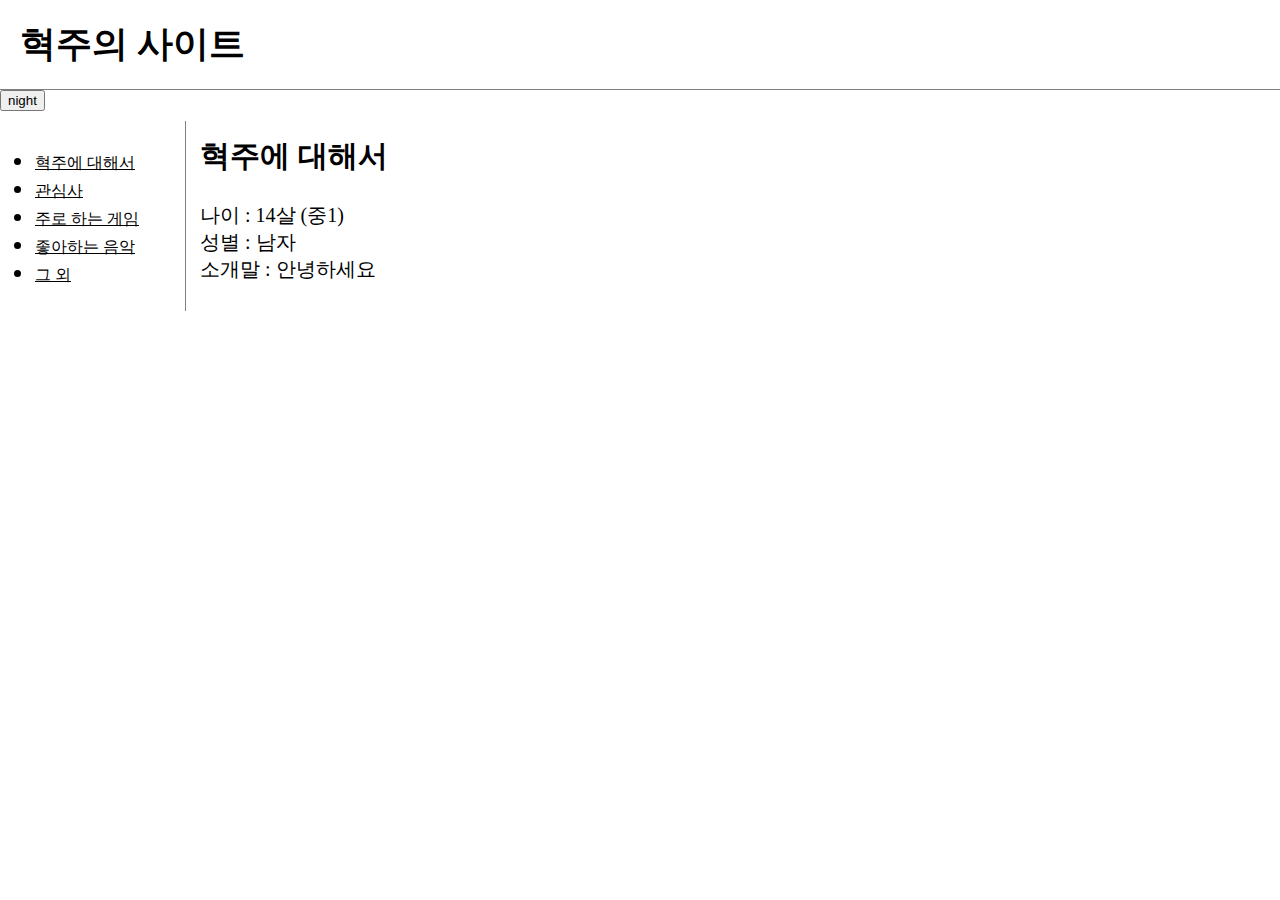
<file: index.html>
<!DOCTYPE html>
<html lang="en">
    <head>
        <meta charset="UTF-8">
        <link rel = "stylesheet" href="style.css"/>
    </head>    
    <body>
        <h1><!--<img src="Orwi.jpg">--><a class="style_color" href="index.html" style="color: black; width: 250px; height: 50px; text-decoration-line: none;"><!--Orwi-->혁주의 사이트</a></h1>
        <input class = "r" type="button" value="night" onclick="
            var target = document.querySelector('body');
            if(this.value === 'night')
            {
                /*document.querySelector('body')*/target.style.backgroundColor = 'black';
                /*document.querySelector('body')*/target.style.color = 'white';
                document.querySelector('.style_color').style.color = 'white';
                document.querySelector('.olol').style.color = 'white';
                document.querySelector('.r').value = 'day';
            }
            else
            {
                /*document.querySelector('body')*/target.style.backgroundColor = 'white';
                /*document.querySelector('body')*/target.style.color = 'black';
                document.querySelector('.style_color').style.color = 'black';
                document.querySelector('.olol').style.color = 'black';
                document.querySelector('.r').value = 'night';
            }
            ">
        <div id="grid">
            <ol>
                <li><a href="index.html" class = "olol">혁주에 대해서</a></li>
                <li><a href="2.html" class = "olol">관심사</a></li>
                <li><a href="3.html" class = "olol">주로 하는 게임</a></li>
                <li><a href="4.html" class = "olol">좋아하는 음악</a></li>
                <li><a href="5.html" class = "olol">그 외</a></li>
            </ol>
            <div id="article">
                <h2 style="font-size: 30px;">혁주에 대해서</h2>
                <a class="p"><!--<img src="Orwi.jpg" width="80px">-->나이 : 14살 (중1)<br>성별 : 남자<br>소개말 : 안녕하세요</a>
            </div>
        </div>
    </body>
</html>
</file>
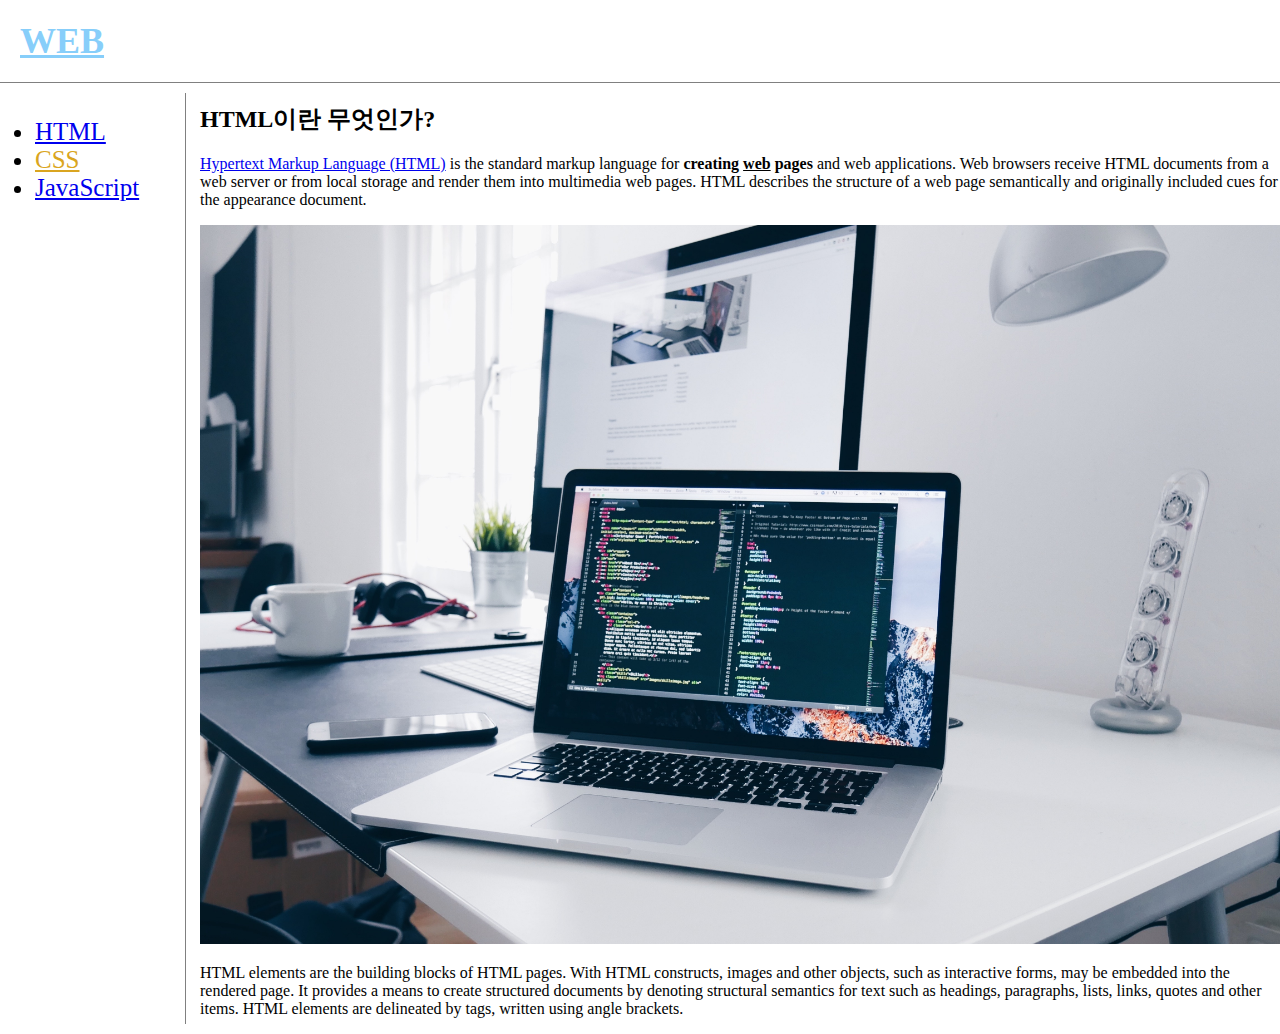
<file: 1.html>
<!DOCTYPE html>
<html lang="en">
<head>
    <title>WEB1 - HTML</title>
    <meta charset="UTF-8">
    <link rel = "stylesheet" href="style.css"/>
</head>
<html>
    <body>
        <h1><a href="index.html" style="color: lightskyblue;">WEB</a></h1>
        <div id="grid">
            <ol>
                <li><a href="1.html">HTML</a></li>
                <li><a href="2.html" style="color: goldenrod;">CSS</a></li>
                <li><a href="3.html">JavaScript</a></li>
            </ol>
            <div id =  "article">
                <h2>HTML이란 무엇인가?</h2>
                <p><a href="https://www.w3.org/TR/html5/" target="_blank" title="HTML5 specification">Hypertext 
                    Markup Language (HTML)</a> is the standard markup language for <strong>creating <u>web</u> 
                        pages</strong> and web applications. Web browsers receive HTML documents from a web 
                        server or from local storage and render them into multimedia web pages. HTML describes 
                        the structure of a web page semantically and originally included cues for the appearance 
                        document.
                </p>
                <img src="coding.jpg" width="100%">
                <p>
                    HTML elements are the building blocks of HTML pages. With HTML 
                    constructs, images and other objects, such as interactive forms, may be embedded into the 
                    rendered page. It provides a means to create structured documents by denoting structural 
                    semantics for text such as headings, paragraphs, lists, links, quotes and other items. HTML 
                    elements are delineated by tags, written using angle brackets.
                </p>
            </div>
        </div>
    </body>
</html>
</file>
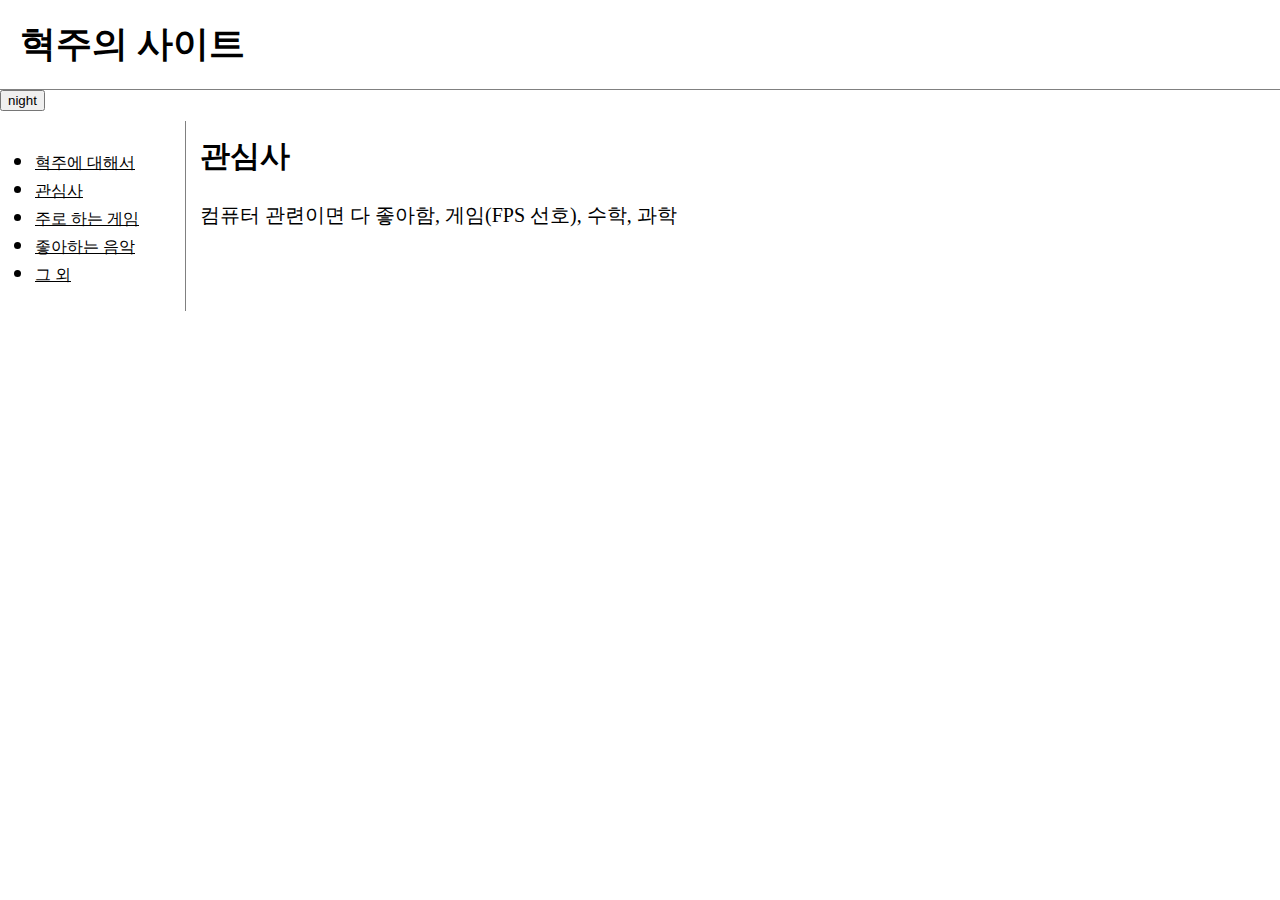
<file: 2.html>
<!DOCTYPE html>
<html lang="en">
    <head>
        <meta charset="UTF-8">
        <link rel = "stylesheet" href="style.css"/>
    </head>    
    <body>
        <h1><!--<img src="Orwi.jpg">--><a class="style_color" href="index.html" style="color: black; width: 250px; height: 50px; text-decoration-line: none;"><!--Orwi-->혁주의 사이트</a></h1>
        <input class = "r" type="button" value="night" onclick="
            var target = document.querySelector('body');
            if(this.value === 'night')
            {
                /*document.querySelector('body')*/target.style.backgroundColor = 'black';
                /*document.querySelector('body')*/target.style.color = 'white';
                document.querySelector('.style_color').style.color = 'white';
                document.querySelector('.olol').style.color = 'white';
                document.querySelector('.r').value = 'day';
            }
            else
            {
                /*document.querySelector('body')*/target.style.backgroundColor = 'white';
                /*document.querySelector('body')*/target.style.color = 'black';
                document.querySelector('.style_color').style.color = 'black';
                document.querySelector('.olol').style.color = 'black';
                document.querySelector('.r').value = 'night';
            }
            ">
        <div id="grid">
            <ol>
                <li><a href="index.html" class = "olol">혁주에 대해서</a></li>
                <li><a href="2.html" class = "olol">관심사</a></li>
                <li><a href="3.html" class = "olol">주로 하는 게임</a></li>
                <li><a href="4.html" class = "olol">좋아하는 음악</a></li>
                <li><a href="5.html" class = "olol">그 외</a></li>
            </ol>
            <div id="article">
                <h2 style="font-size: 30px;">관심사</h2>
                <a class="p">컴퓨터 관련이면 다 좋아함, 게임(FPS 선호), 수학, 과학</a>
            </div>
        </div>
    </body>
</html>
</file>
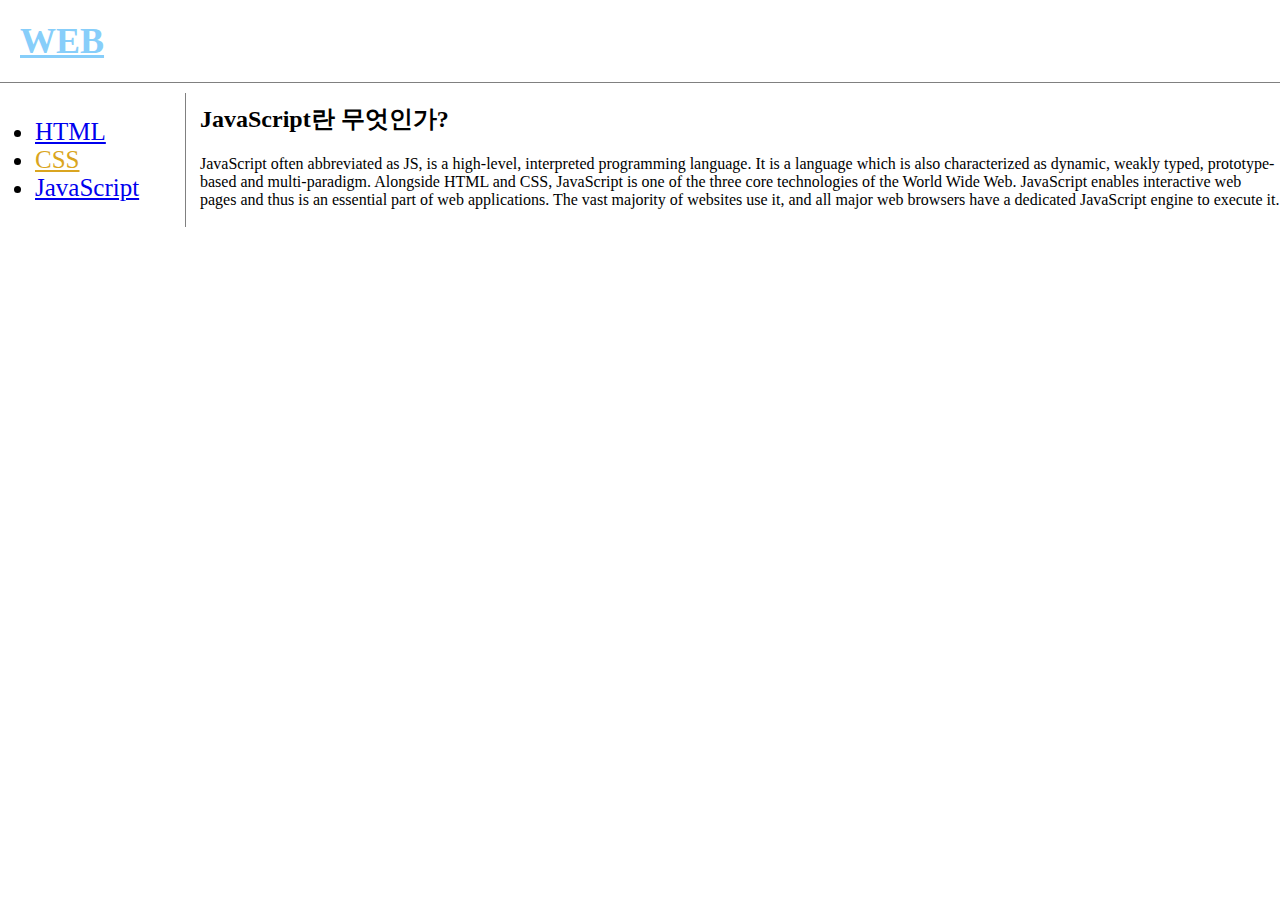
<file: 3.html>
<!DOCTYPE html>
<html lang="en">
<head>
    <title>WEB1 - JavaScript</title>
    <meta charset="UTF-8">
    <link rel = "stylesheet" href="style.css"/>
</head>
<html>
<body>
    <h1><a href="index.html" style="color: lightskyblue;">WEB</a></h1>
    <div id="grid">
        <ol>
            <li><a href="1.html">HTML</a></li>
            <li><a href="2.html" style="color: goldenrod;">CSS</a></li>
            <li><a href="3.html">JavaScript</a></li>
        </ol>
        <div id="article">
            <h2>JavaScript란 무엇인가?</h2>
            <p>
                JavaScript often abbreviated as JS, is a high-level, interpreted programming
                language. It is a language which is also characterized as dynamic, weakly typed, prototype-based 
                and multi-paradigm. Alongside HTML and CSS, JavaScript is one of the three core technologies of 
                the World Wide Web. JavaScript enables interactive web pages and thus is an essential part of 
                web applications. The vast majority of websites use it, and all major web browsers have a 
                dedicated JavaScript engine to execute it.
            </p>
        </div>
    </div>
</body>
</html>
</file>
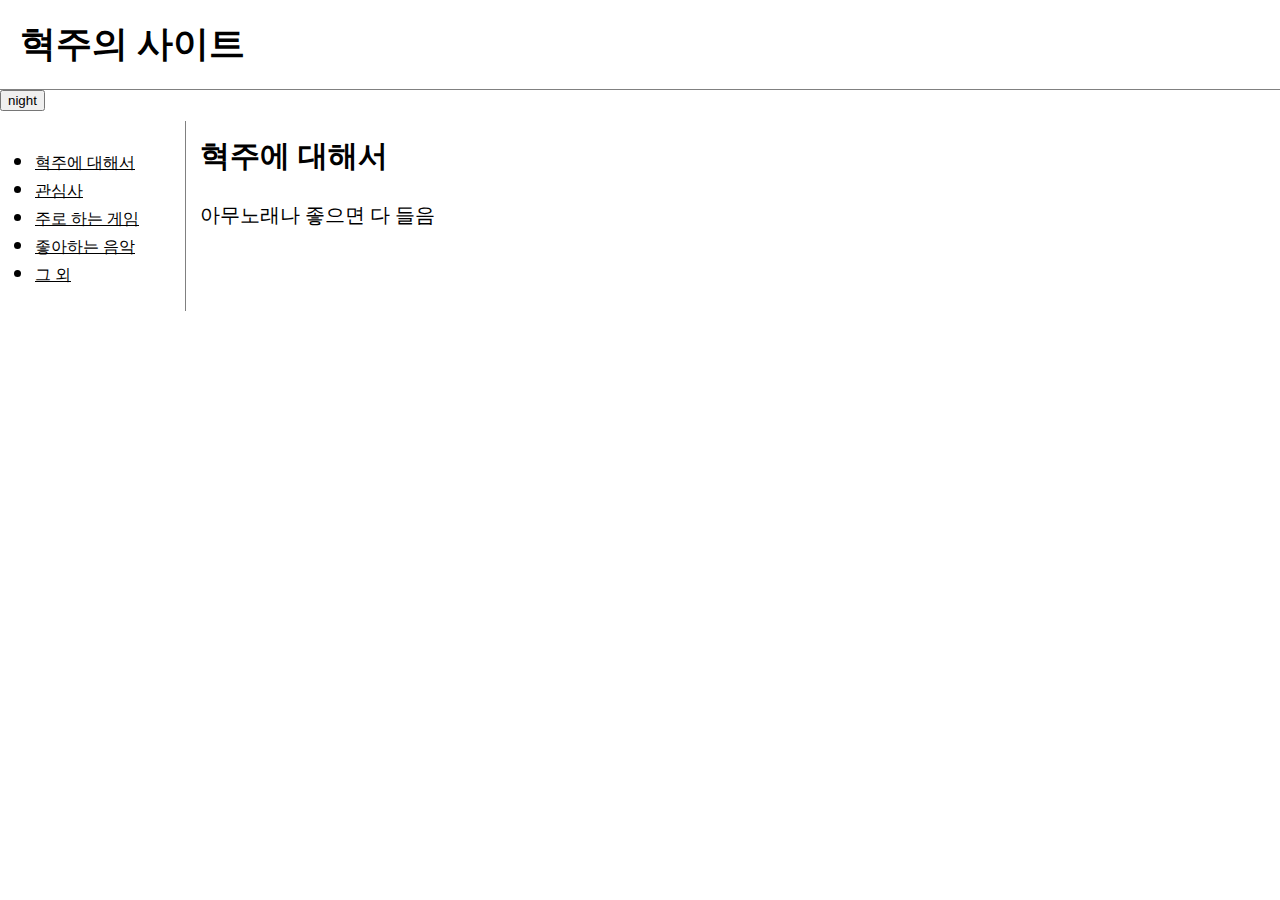
<file: 4.html>
<!DOCTYPE html>
<html lang="en">
    <head>
        <meta charset="UTF-8">
        <link rel = "stylesheet" href="style.css"/>
    </head>    
    <body>
        <h1><!--<img src="Orwi.jpg">--><a class="style_color" href="index.html" style="color: black; width: 250px; height: 50px; text-decoration-line: none;"><!--Orwi-->혁주의 사이트</a></h1>
        <input class = "r" type="button" value="night" onclick="
            var target = document.querySelector('body');
            if(this.value === 'night')
            {
                /*document.querySelector('body')*/target.style.backgroundColor = 'black';
                /*document.querySelector('body')*/target.style.color = 'white';
                document.querySelector('.style_color').style.color = 'white';
                document.querySelector('.olol').style.color = 'white';
                document.querySelector('.r').value = 'day';
            }
            else
            {
                /*document.querySelector('body')*/target.style.backgroundColor = 'white';
                /*document.querySelector('body')*/target.style.color = 'black';
                document.querySelector('.style_color').style.color = 'black';
                document.querySelector('.olol').style.color = 'black';
                document.querySelector('.r').value = 'night';
            }
            ">
        <div id="grid">
            <ol>
                <li><a href="index.html" class = "olol">혁주에 대해서</a></li>
                <li><a href="2.html" class = "olol">관심사</a></li>
                <li><a href="3.html" class = "olol">주로 하는 게임</a></li>
                <li><a href="4.html" class = "olol">좋아하는 음악</a></li>
                <li><a href="5.html" class = "olol">그 외</a></li>
            </ol>
            <div id="article">
                <h2 style="font-size: 30px;">혁주에 대해서</h2>
                <a class="p">아무노래나 좋으면 다 들음</a>
            </div>
        </div>
    </body>
</html>
</file>
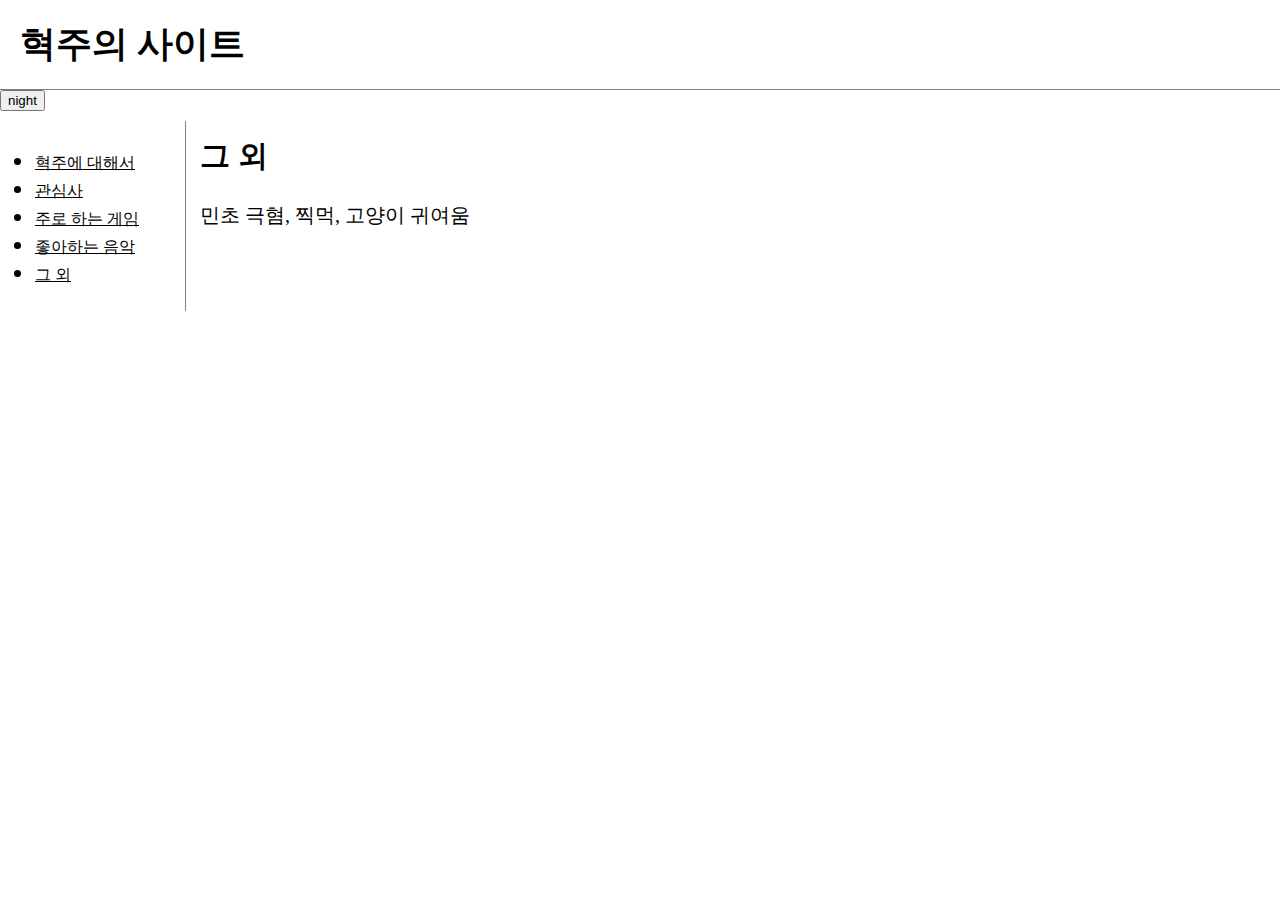
<file: 5.html>
<!DOCTYPE html>
<html lang="en">
    <head>
        <meta charset="UTF-8">
        <link rel = "stylesheet" href="style.css"/>
    </head>    
    <body>
        <h1><!--<img src="Orwi.jpg">--><a class="style_color" href="index.html" style="color: black; width: 250px; height: 50px; text-decoration-line: none;"><!--Orwi-->혁주의 사이트</a></h1>
        <input class = "r" type="button" value="night" onclick="
            var target = document.querySelector('body');
            if(this.value === 'night')
            {
                /*document.querySelector('body')*/target.style.backgroundColor = 'black';
                /*document.querySelector('body')*/target.style.color = 'white';
                document.querySelector('.style_color').style.color = 'white';
                document.querySelector('.olol').style.color = 'white';
                document.querySelector('.r').value = 'day';
            }
            else
            {
                /*document.querySelector('body')*/target.style.backgroundColor = 'white';
                /*document.querySelector('body')*/target.style.color = 'black';
                document.querySelector('.style_color').style.color = 'black';
                document.querySelector('.olol').style.color = 'black';
                document.querySelector('.r').value = 'night';
            }
            ">
        <div id="grid">
            <ol>
                <li><a href="index.html" class = "olol">혁주에 대해서</a></li>
                <li><a href="2.html" class = "olol">관심사</a></li>
                <li><a href="3.html" class = "olol">주로 하는 게임</a></li>
                <li><a href="4.html" class = "olol">좋아하는 음악</a></li>
                <li><a href="5.html" class = "olol">그 외</a></li>
            </ol>
            <div id="article">
                <h2 style="font-size: 30px;">그 외</h2>
                <a class="p">민초 극혐, 찍먹, 고양이 귀여움</a>
            </div>
        </div>
    </body>
</html>
</file>
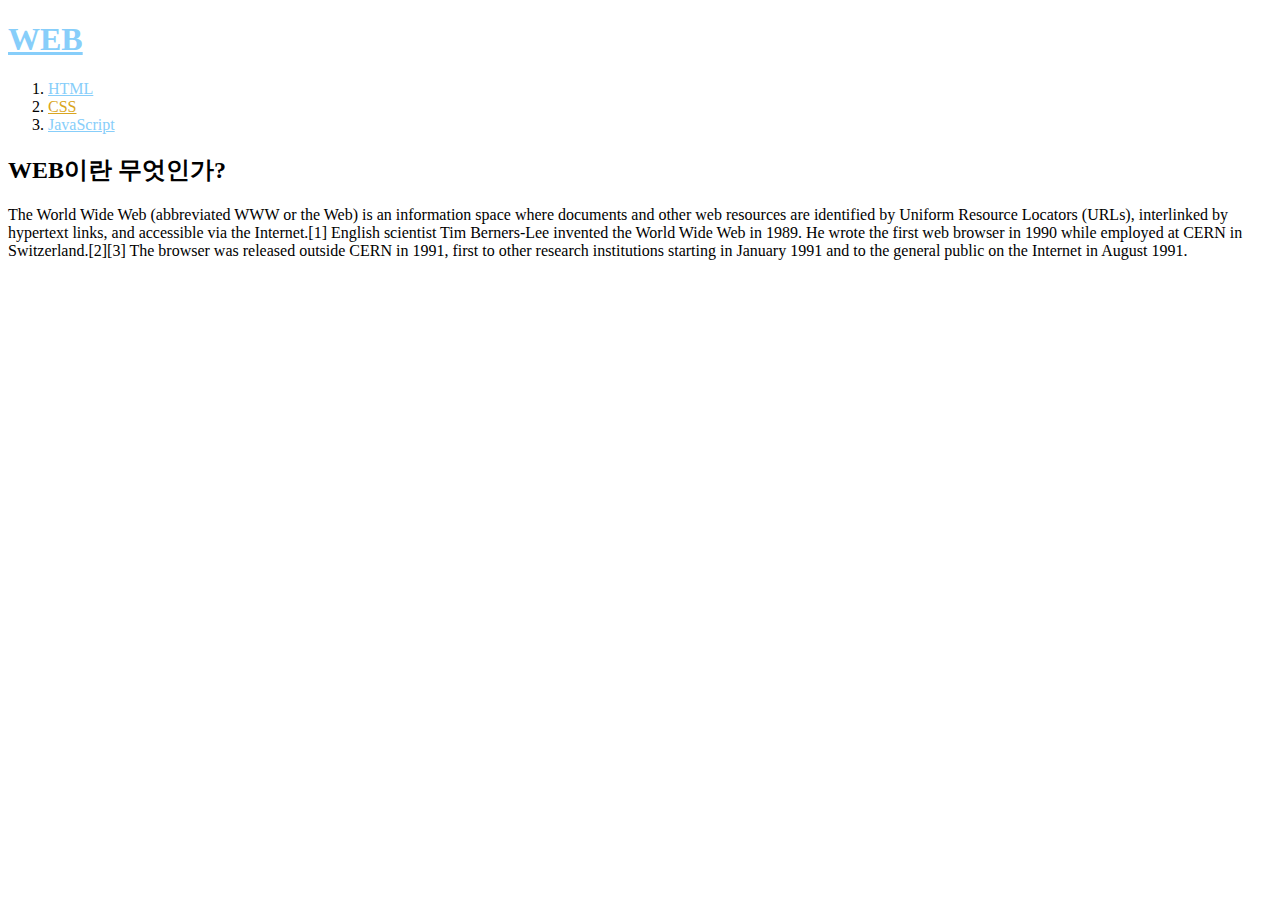
<file: lll.html>
<!DOCTYPE html>
<html lang="en">
<head>
    <meta charset="UTF-8">
    <meta name="viewport" content="width=device-width, initial-scale=1.0">
    <meta http-equiv="X-UA-Compatible" content="ie=edge">
    <title>WEB1 - Web</title>
    <style>
        a {
            color: lightskyblue;
        }
    </style>
<head>    
</html>
    <body>
       <h1><a href="index.html">WEB</a></h1>
      <ol>
          <li><a href="1.html">HTML</a></li>
          <li><a href="2.html" style="color: goldenrod">CSS</a></li>
          <li><a href="3.html">JavaScript</a></li>
      </ol>
      
      <!--
       <h1><a href="index.html"><font color="red">WEB</font></a></h1>
       <ol>
          <li><a href="1.html"><font color="red">HTML</font></a></li>
          <li><a href="2.html"><font color="red">CSS</font></a></li>
          <li><a href="3.html"><font color="red">JavaScript</font></a></li>
      </ol>
      -->
      
      <h2>WEB이란 무엇인가?</h2>
      <p>The World Wide Web (abbreviated WWW or the Web) is an information space where documents and 
          other web resources are identified by Uniform Resource Locators (URLs), interlinked by 
          hypertext links, and accessible via the Internet.[1] English scientist Tim Berners-Lee invented 
          the World Wide Web in 1989. He wrote the first web browser in 1990 while employed at CERN in 
          Switzerland.[2][3] The browser was released outside CERN in 1991, first to other research 
          institutions starting in January 1991 and to the general public on the Internet in August 1991.</p>
    </body>
</head>
</file>
<file: style.css>
#grid ol
{
    border-right: 1px solid gray;
    width: 125px;
    margin: 10px;
    padding: 25px;
    font-size: 25px;
}
#grid
{
    display: grid;
    grid-template-columns: 150px 1fr;
}
#article
{
    padding-left: 50px;
}
h1 
{
    font-size: 36px;
    border-bottom: 1px solid gray;
    margin: 0px;
    padding: 20px;
    vertical-align: middle;
}
ol 
{
    border-right: 1px solid gray;
    width: 125px;
    margin: 10px;
    padding: 25px;
    font-size: 16px;
    list-style-type: disc;
}
body
{
    margin: 0px;
}
.olol
{
    font-size: 16px;
    color: black;
}
.p
{
    font-size: 20px;
}
</file>
